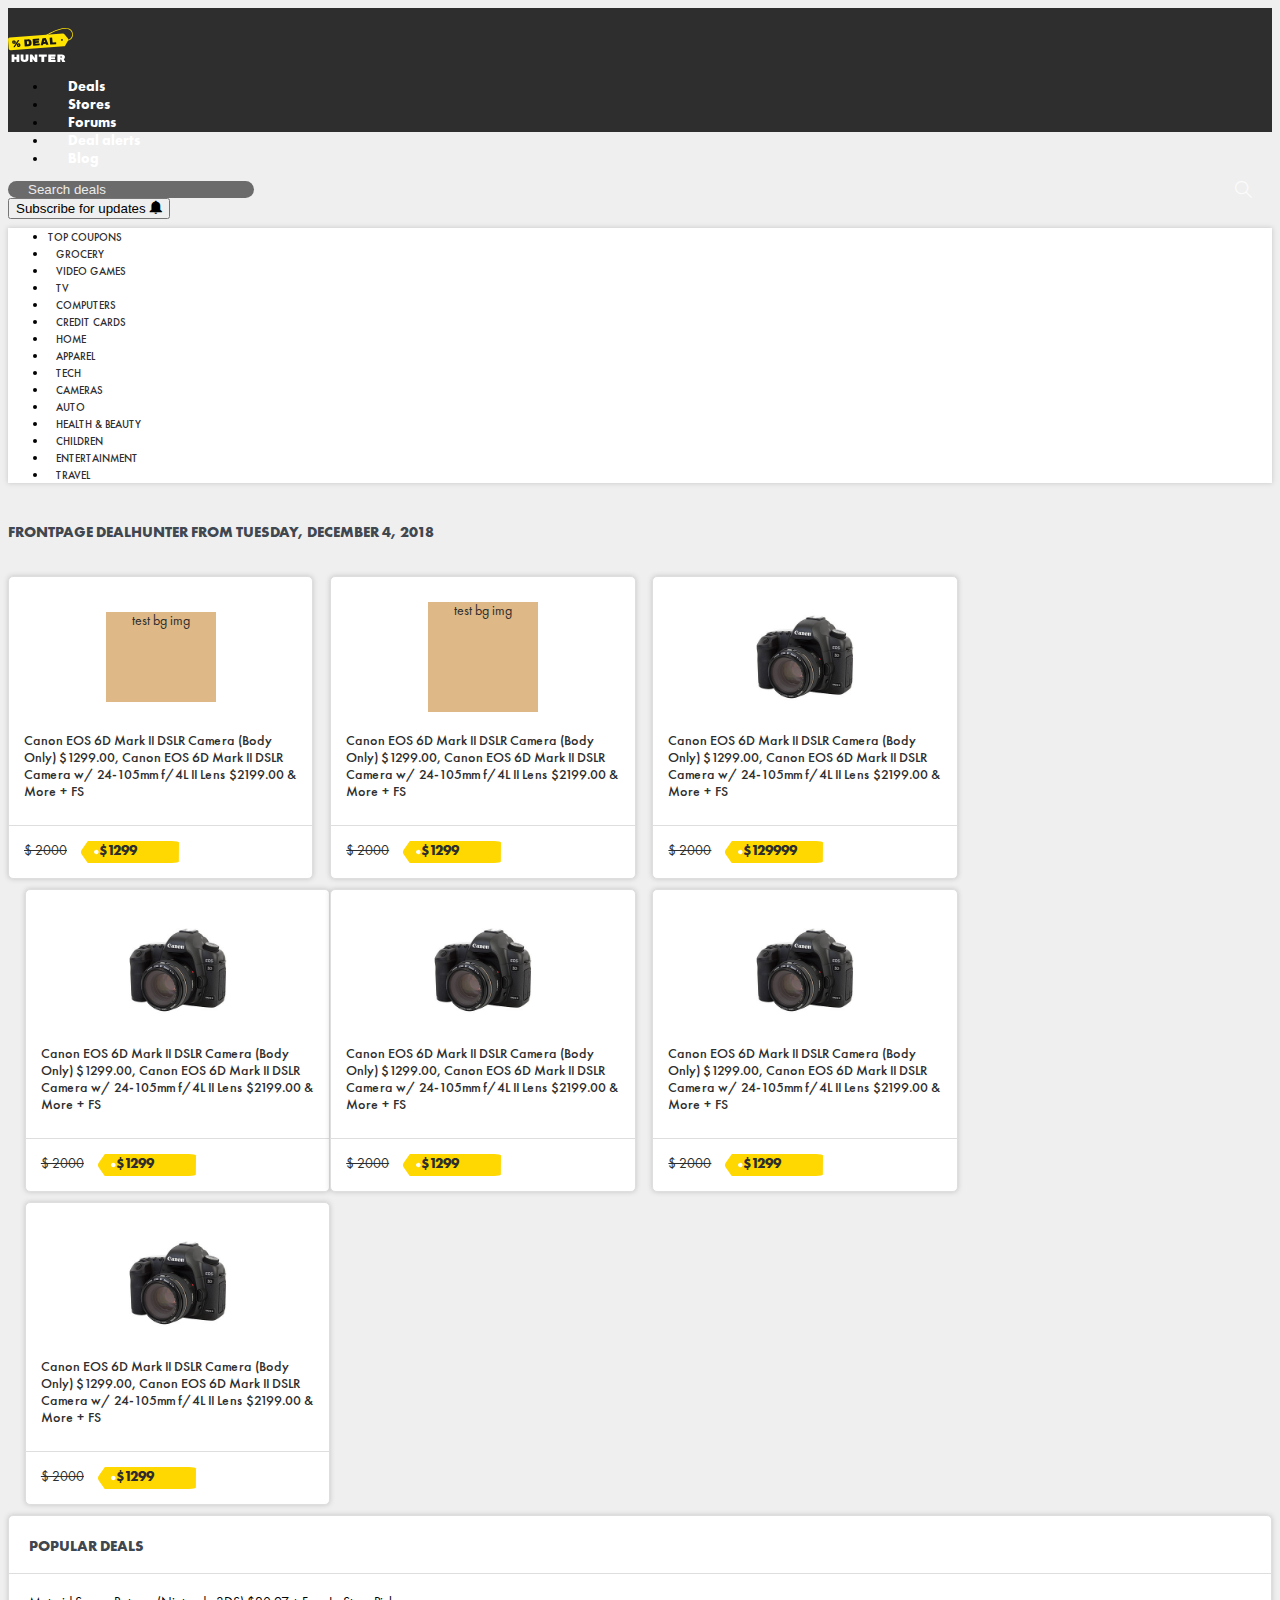
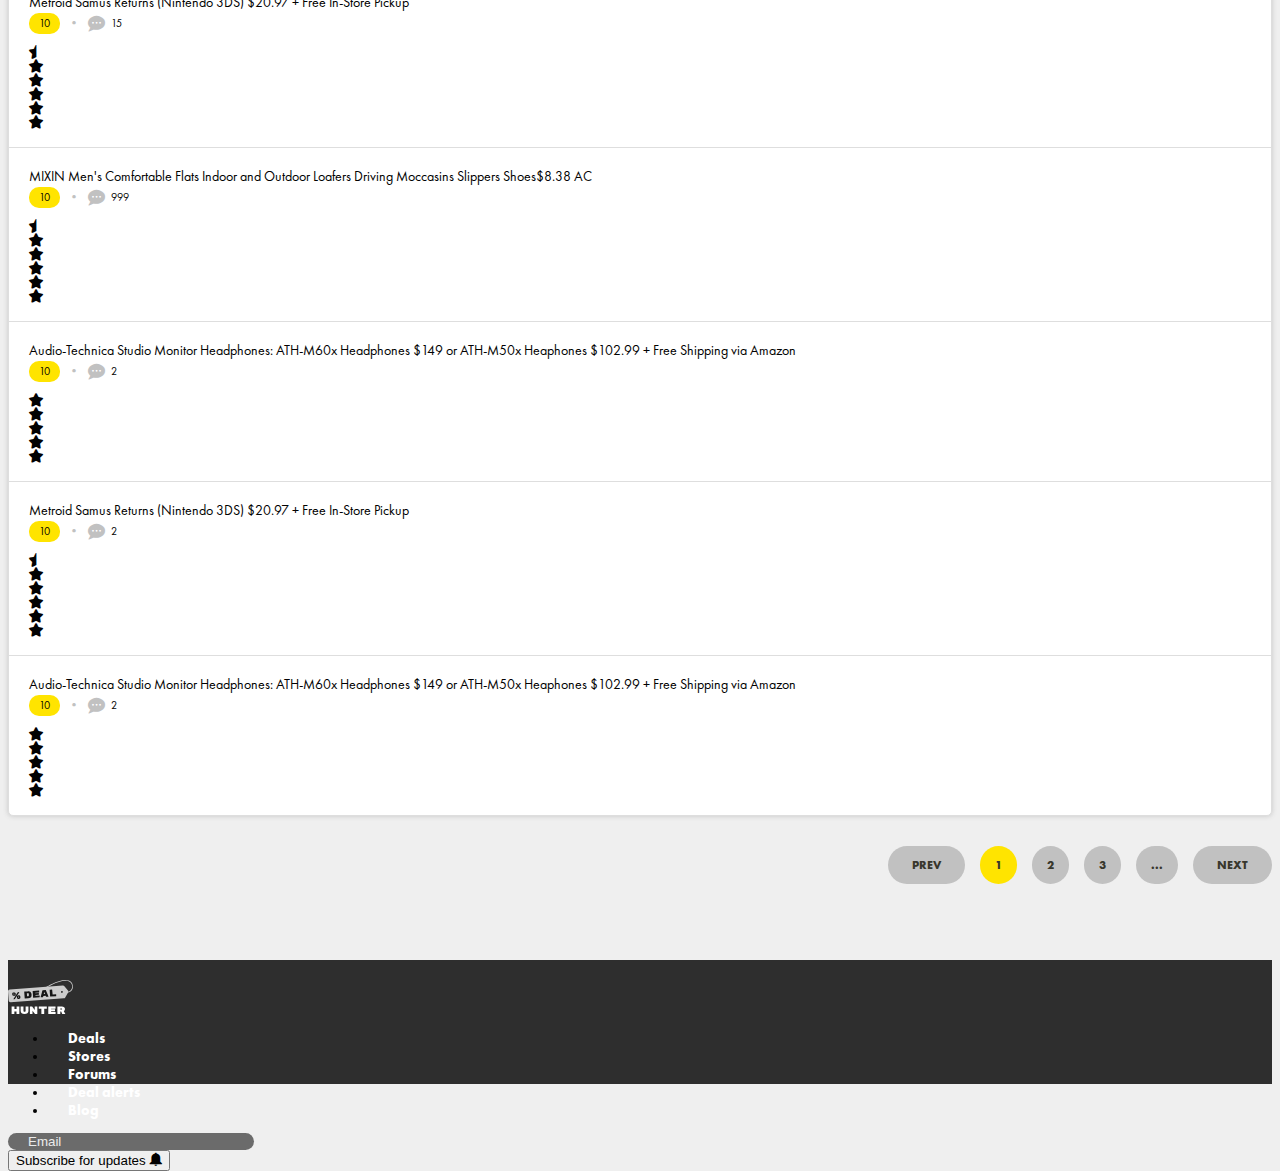
<file: index.html>
<!DOCTYPE html>
<html lang="en" class="h-100">
<head>
    <meta charset="utf-8">
    <meta name="viewport" content="width=device-width, initial-scale=1, shrink-to-fit=no">

    <link rel="apple-touch-icon" sizes="180x180" href="/apple-touch-icon.png">
    <link rel="icon" type="image/png" sizes="32x32" href="/favicon-32x32.png">
    <link rel="icon" type="image/png" sizes="16x16" href="/favicon-16x16.png">
    <link rel="manifest" href="/site.webmanifest">
    <link rel="mask-icon" href="/safari-pinned-tab.svg" color="#5bbad5">
    <meta name="msapplication-TileColor" content="#2d89ef">
    <meta name="theme-color" content="#ffffff">

    <link rel="stylesheet" href="https://stackpath.bootstrapcdn.com/bootstrap/4.1.3/css/bootstrap.min.css" integrity="sha384-MCw98/SFnGE8fJT3GXwEOngsV7Zt27NXFoaoApmYm81iuXoPkFOJwJ8ERdknLPMO" crossorigin="anonymous">
    <link rel="stylesheet" href="css/fonts.css">
    <link rel="stylesheet" href="css/icomoon.css">
    <link rel="stylesheet" href="css/style.css">
    <link rel="stylesheet" href="css/media.css">

    <title>Deal Hunter</title>
</head>
<body class="d-flex flex-column h-100">
    <div class="header fixed-top">
        <div class="container">
            <div class="row">
                <div class="col-1 col-xl-1">
                    <a class="logo" href="/">
                        <img src="img/logo.svg" alt="Deal Hunter">
                    </a>
                </div>
                <div class="col-5 col-xl-5">
                    <ul class="nav">
                        <li class="nav-item">
                            <a href="#" class="nav-link">Deals</a>
                        </li>
                        <li class="nav-item">
                            <a href="#" class="nav-link">Stores</a>
                        </li>
                        <li class="nav-item">
                            <a href="#" class="nav-link">Forums</a>
                        </li>
                        <li class="nav-item">
                            <a href="#" class="nav-link">Deal alerts</a>
                        </li>
                        <li class="nav-item">
                            <a href="#" class="nav-link">Blog</a>
                        </li>
                    </ul>
                </div>
                <div class="col-3 col-xl-3">
                    <form method="get" action="">
                        <div class="inputbox">
                            <input type="text" name="search" class="inputbox__input form-control" placeholder="Search deals">
                            <button class="btn btn-clear inputbox__btn" type="submit"><span class="icon icon-search"></span></button>
                        </div>
                    </form>
                </div>
                <div class="col-3 col-xl-3 text-right">
                    <button class="btn btn-subscribe" type="button">Subscribe for updates <span class="icon icon-ring"></span></button>
                </div>
            </div>
        </div>
    </div> <!-- .header -->
    <main role="main" class="main flex-shrink-0">
        <div class="main-wrapper">
            <div class="nav-catalog">
                <div class="container">
                    <ul class="nav">
                        <li class="nav-item">
                            <a href="#" class="nav-link">TOP COUPONS</a>
                        </li>
                        <li class="nav-item">
                            <a href="#" class="nav-link">GROCERY</a>
                        </li>
                        <li class="nav-item">
                            <a href="#" class="nav-link">VIDEO GAMES</a>
                        </li>
                        <li class="nav-item">
                            <a href="#" class="nav-link">TV</a>
                        </li>
                        <li class="nav-item">
                            <a href="#" class="nav-link">СOMPUTERS</a>
                        </li>
                        <li class="nav-item">
                            <a href="#" class="nav-link">CREDIT CARDS</a>
                        </li>
                        <li class="nav-item">
                            <a href="#" class="nav-link">HOME</a>
                        </li>
                        <li class="nav-item">
                            <a href="#" class="nav-link">APPAREL</a>
                        </li>
                        <li class="nav-item">
                            <a href="#" class="nav-link">TECH</a>
                        </li>
                        <li class="nav-item">
                            <a href="#" class="nav-link">CAMERAS</a>
                        </li>
                        <li class="nav-item">
                            <a href="#" class="nav-link">Auto</a>
                        </li>
                        <li class="nav-item">
                            <a href="#" class="nav-link">HEALTH & BEAUTY</a>
                        </li>
                        <li class="nav-item">
                            <a href="#" class="nav-link">CHILDREN</a>
                        </li>
                        <li class="nav-item">
                            <a href="#" class="nav-link">ENTERTAINMENT</a>
                        </li>
                        <li class="nav-item">
                            <a href="#" class="nav-link">Travel</a>
                        </li>
                    </ul>
                </div>
            </div> <!-- .nav-catalog -->
            <div class="container">
                <div class="row">
                    <div class="col-8">
                        <div class="page-title">Frontpage dealhunter from Tuesday, December 4, 2018</div>
                    </div>
                </div>
                <div class="row">
                    <div class="col-8 pr-0">
                        <div class="deallist">
                            <a class="dealitem" href="#">
                                <div class="dealitem__info">
                                    <div class="dealitem__img">
                                        <div style="width: 110px; height: 90px; background: burlywood;text-align: center;">test bg img</div>
                                    </div>
                                    <div class="dealitem__text">Canon EOS 6D Mark II DSLR Camera (Body Only) $1299.00, Canon EOS 6D Mark II DSLR Camera w/ 24-105mm f/4L II Lens $2199.00 & More + FS</div>
                                </div>
                                <div class="dealitem__price">
                                    <div class="price-old">$ 2000</div>
                                    <div class="price">$1299</div>
                                </div>
                            </a>
                            <a class="dealitem" href="#">
                                <div class="dealitem__info">
                                    <div class="dealitem__img">
                                        <div style="width: 100%; height: 110px; background: burlywood;text-align: center;">test bg img</div>
                                    </div>
                                    <div class="dealitem__text">Canon EOS 6D Mark II DSLR Camera (Body Only) $1299.00, Canon EOS 6D Mark II DSLR Camera w/ 24-105mm f/4L II Lens $2199.00 & More + FS</div>
                                </div>
                                <div class="dealitem__price">
                                    <div class="price-old">$ 2000</div>
                                    <div class="price">$1299</div>
                                </div>
                            </a>
                            <a class="dealitem" href="#">
                                <div class="dealitem__info">
                                    <div class="dealitem__img">
                                        <img src="img/product.jpg" alt="alt">
                                    </div>
                                    <div class="dealitem__text">Canon EOS 6D Mark II DSLR Camera (Body Only) $1299.00, Canon EOS 6D Mark II DSLR Camera w/ 24-105mm f/4L II Lens $2199.00 & More + FS</div>
                                </div>
                                <div class="dealitem__price">
                                    <div class="price-old">$ 2000</div>
                                    <div class="price">$129999</div>
                                </div>
                            </a>
                            <a class="dealitem" href="#">
                                <div class="dealitem__info">
                                    <div class="dealitem__img">
                                        <img src="img/product.jpg" alt="alt">
                                    </div>
                                    <div class="dealitem__text">Canon EOS 6D Mark II DSLR Camera (Body Only) $1299.00, Canon EOS 6D Mark II DSLR Camera w/ 24-105mm f/4L II Lens $2199.00 & More + FS</div>
                                </div>
                                <div class="dealitem__price">
                                    <div class="price-old">$ 2000</div>
                                    <div class="price">$1299</div>
                                </div>
                            </a>
                            <a class="dealitem" href="#">
                                <div class="dealitem__info">
                                    <div class="dealitem__img">
                                        <img src="img/product.jpg" alt="alt">
                                    </div>
                                    <div class="dealitem__text">Canon EOS 6D Mark II DSLR Camera (Body Only) $1299.00, Canon EOS 6D Mark II DSLR Camera w/ 24-105mm f/4L II Lens $2199.00 & More + FS</div>
                                </div>
                                <div class="dealitem__price">
                                    <div class="price-old">$ 2000</div>
                                    <div class="price">$1299</div>
                                </div>
                            </a>
                            <a class="dealitem" href="#">
                                <div class="dealitem__info">
                                    <div class="dealitem__img">
                                        <img src="img/product.jpg" alt="alt">
                                    </div>
                                    <div class="dealitem__text">Canon EOS 6D Mark II DSLR Camera (Body Only) $1299.00, Canon EOS 6D Mark II DSLR Camera w/ 24-105mm f/4L II Lens $2199.00 & More + FS</div>
                                </div>
                                <div class="dealitem__price">
                                    <div class="price-old">$ 2000</div>
                                    <div class="price">$1299</div>
                                </div>
                            </a>
                            <a class="dealitem" href="#">
                                <div class="dealitem__info">
                                    <div class="dealitem__img">
                                        <img src="img/product.jpg" alt="alt">
                                    </div>
                                    <div class="dealitem__text">Canon EOS 6D Mark II DSLR Camera (Body Only) $1299.00, Canon EOS 6D Mark II DSLR Camera w/ 24-105mm f/4L II Lens $2199.00 & More + FS</div>
                                </div>
                                <div class="dealitem__price">
                                    <div class="price-old">$ 2000</div>
                                    <div class="price">$1299</div>
                                </div>
                            </a>
                        </div>
                    </div>
                    <div class="col-4">
                        <div class="sidebar">
                            <div class="sidebar__row">
                                <div class="sidebar__title">Popular deals</div>
                            </div>
                            <div class="sidebar__row">
                                <div class="row">
                                    <div class="col-7 pr-0">
                                        <a class="sidebar__link" href="#">Metroid Samus Returns (Nintendo 3DS) $20.97 + Free In-Store Pickup</a>
                                    </div>
                                    <div class="col-5">
                                        <div class="votes">10</div>
                                        <div class="sidebar__bull">&bull;</div>
                                        <div class="comments-wrap">
                                            <div class="comments icon-comments"></div>
                                            <div class="comments-num">15</div>
                                        </div>
                                        <div class="sidebar__rating">
                                            <div class="raiting-info rate0 icon-star-half">
                                                <div class="icon icon-star"></div>
                                                <div class="icon icon-star"></div>
                                                <div class="icon icon-star"></div>
                                                <div class="icon icon-star"></div>
                                                <div class="icon icon-star"></div>
                                            </div>
                                        </div>
                                    </div>
                                </div>
                            </div>
                            <div class="sidebar__row">
                                <div class="row">
                                    <div class="col-7 pr-0">
                                        <a class="sidebar__link" href="#">MIXIN Men's Comfortable Flats Indoor and Outdoor Loafers Driving Moccasins Slippers Shoes$8.38 AC</a>
                                    </div>
                                    <div class="col-5">
                                        <div class="votes">10</div>
                                        <div class="sidebar__bull">&bull;</div>
                                        <div class="comments-wrap">
                                            <div class="comments icon-comments"></div>
                                            <div class="comments-num">999</div>
                                        </div>
                                        <div class="sidebar__rating">
                                            <div class="raiting-info rate3 icon-star-half">
                                                <div class="icon icon-star"></div>
                                                <div class="icon icon-star"></div>
                                                <div class="icon icon-star"></div>
                                                <div class="icon icon-star"></div>
                                                <div class="icon icon-star"></div>
                                            </div>
                                        </div>
                                    </div>
                                </div>
                            </div>
                            <div class="sidebar__row">
                                <div class="row">
                                    <div class="col-7 pr-0">
                                        <a class="sidebar__link" href="#">Audio-Technica Studio Monitor Headphones: ATH-M60x Headphones $149 or ATH-M50x Heaphones $102.99 + Free Shipping via Amazon</a>
                                    </div>
                                    <div class="col-5">
                                        <div class="votes">10</div>
                                        <div class="sidebar__bull">&bull;</div>
                                        <div class="comments-wrap">
                                            <div class="comments icon-comments"></div>
                                            <div class="comments-num">2</div>
                                        </div>
                                        <div class="sidebar__rating">
                                            <div class="raiting-info rate4">
                                                <div class="icon icon-star"></div>
                                                <div class="icon icon-star"></div>
                                                <div class="icon icon-star"></div>
                                                <div class="icon icon-star"></div>
                                                <div class="icon icon-star"></div>
                                            </div>
                                        </div>
                                    </div>
                                </div>
                            </div>
                            <div class="sidebar__row">
                                <div class="row">
                                    <div class="col-7 pr-0">
                                        <a class="sidebar__link" href="#">Metroid Samus Returns (Nintendo 3DS) $20.97 + Free In-Store Pickup</a>
                                    </div>
                                    <div class="col-5">
                                        <div class="votes">10</div>
                                        <div class="sidebar__bull">&bull;</div>
                                        <div class="comments-wrap">
                                            <div class="comments icon-comments"></div>
                                            <div class="comments-num">2</div>
                                        </div>
                                        <div class="sidebar__rating">
                                            <div class="raiting-info rate2 icon-star-half">
                                                <div class="icon icon-star"></div>
                                                <div class="icon icon-star"></div>
                                                <div class="icon icon-star"></div>
                                                <div class="icon icon-star"></div>
                                                <div class="icon icon-star"></div>
                                            </div>
                                        </div>
                                    </div>
                                </div>
                            </div>
                            <div class="sidebar__row">
                                <div class="row">
                                    <div class="col-7 pr-0">
                                        <a class="sidebar__link" href="#">Audio-Technica Studio Monitor Headphones: ATH-M60x Headphones $149 or ATH-M50x Heaphones $102.99 + Free Shipping via Amazon</a>
                                    </div>
                                    <div class="col-5">
                                        <div class="votes">10</div>
                                        <div class="sidebar__bull">&bull;</div>
                                        <div class="comments-wrap">
                                            <div class="comments icon-comments"></div>
                                            <div class="comments-num">2</div>
                                        </div>
                                        <div class="sidebar__rating">
                                            <div class="raiting-info rate5">
                                                <div class="icon icon-star"></div>
                                                <div class="icon icon-star"></div>
                                                <div class="icon icon-star"></div>
                                                <div class="icon icon-star"></div>
                                                <div class="icon icon-star"></div>
                                            </div>
                                        </div>
                                    </div>
                                </div>
                            </div>
                        </div>
                    </div>
                </div> <!-- .row -->
                <div class="row">
                    <div class="col-8">
                        <div class="pagination">
                            <a href="#" class="pagination__btn pagination__btn_prev">Prev</a>
                            <a href="#" class="pagination__btn active">1</a>
                            <a href="#" class="pagination__btn">2</a>
                            <a href="#" class="pagination__btn">3</a>
                            <a href="#" class="pagination__btn">...</a>
                            <a href="#" class="pagination__btn pagination__btn_next">Next</a>
                        </div>
                    </div>
                </div> <!-- .row -->
            </div>
        </div> <!-- .main-wrapper -->
    </main>
    <div class="footer mt-auto">
        <div class="container">
            <div class="row">
                <div class="col-1 col-xl-1">
                    <a class="logo" href="/">
                        <img src="img/logo_grey.svg" alt="Deal Hunter">
                    </a>
                </div>
                <div class="col-5 col-xl-5">
                    <ul class="nav">
                        <li class="nav-item">
                            <a href="#" class="nav-link">Deals</a>
                        </li>
                        <li class="nav-item">
                            <a href="#" class="nav-link">Stores</a>
                        </li>
                        <li class="nav-item">
                            <a href="#" class="nav-link">Forums</a>
                        </li>
                        <li class="nav-item">
                            <a href="#" class="nav-link">Deal alerts</a>
                        </li>
                        <li class="nav-item">
                            <a href="#" class="nav-link">Blog</a>
                        </li>
                    </ul>
                </div>
                <div class="col-3 col-xl-3">
                    <div class="inputbox">
                        <input type="text" name="email" class="inputbox__input form-control" placeholder="Email">
                    </div>
                </div>
                <div class="col-3 col-xl-3 text-right">
                    <button class="btn btn-subscribe" type="button">Subscribe for updates <span class="icon icon-ring"></span></button>
                </div>
            </div>
        </div>
    </div> <!-- .footer -->

    <!-- Optional JavaScript -->
    <!-- jQuery first, then Popper.js, then Bootstrap JS -->
    <script src="https://code.jquery.com/jquery-3.3.1.slim.min.js" integrity="sha384-q8i/X+965DzO0rT7abK41JStQIAqVgRVzpbzo5smXKp4YfRvH+8abtTE1Pi6jizo" crossorigin="anonymous"></script>
    <script src="https://cdnjs.cloudflare.com/ajax/libs/popper.js/1.14.3/umd/popper.min.js" integrity="sha384-ZMP7rVo3mIykV+2+9J3UJ46jBk0WLaUAdn689aCwoqbBJiSnjAK/l8WvCWPIPm49" crossorigin="anonymous"></script>
    <script src="https://stackpath.bootstrapcdn.com/bootstrap/4.1.3/js/bootstrap.min.js" integrity="sha384-ChfqqxuZUCnJSK3+MXmPNIyE6ZbWh2IMqE241rYiqJxyMiZ6OW/JmZQ5stwEULTy" crossorigin="anonymous"></script>
    <script>
        $(document).ready(function() {
            //code...
        });
    </script>
</body>
</html>
</file>
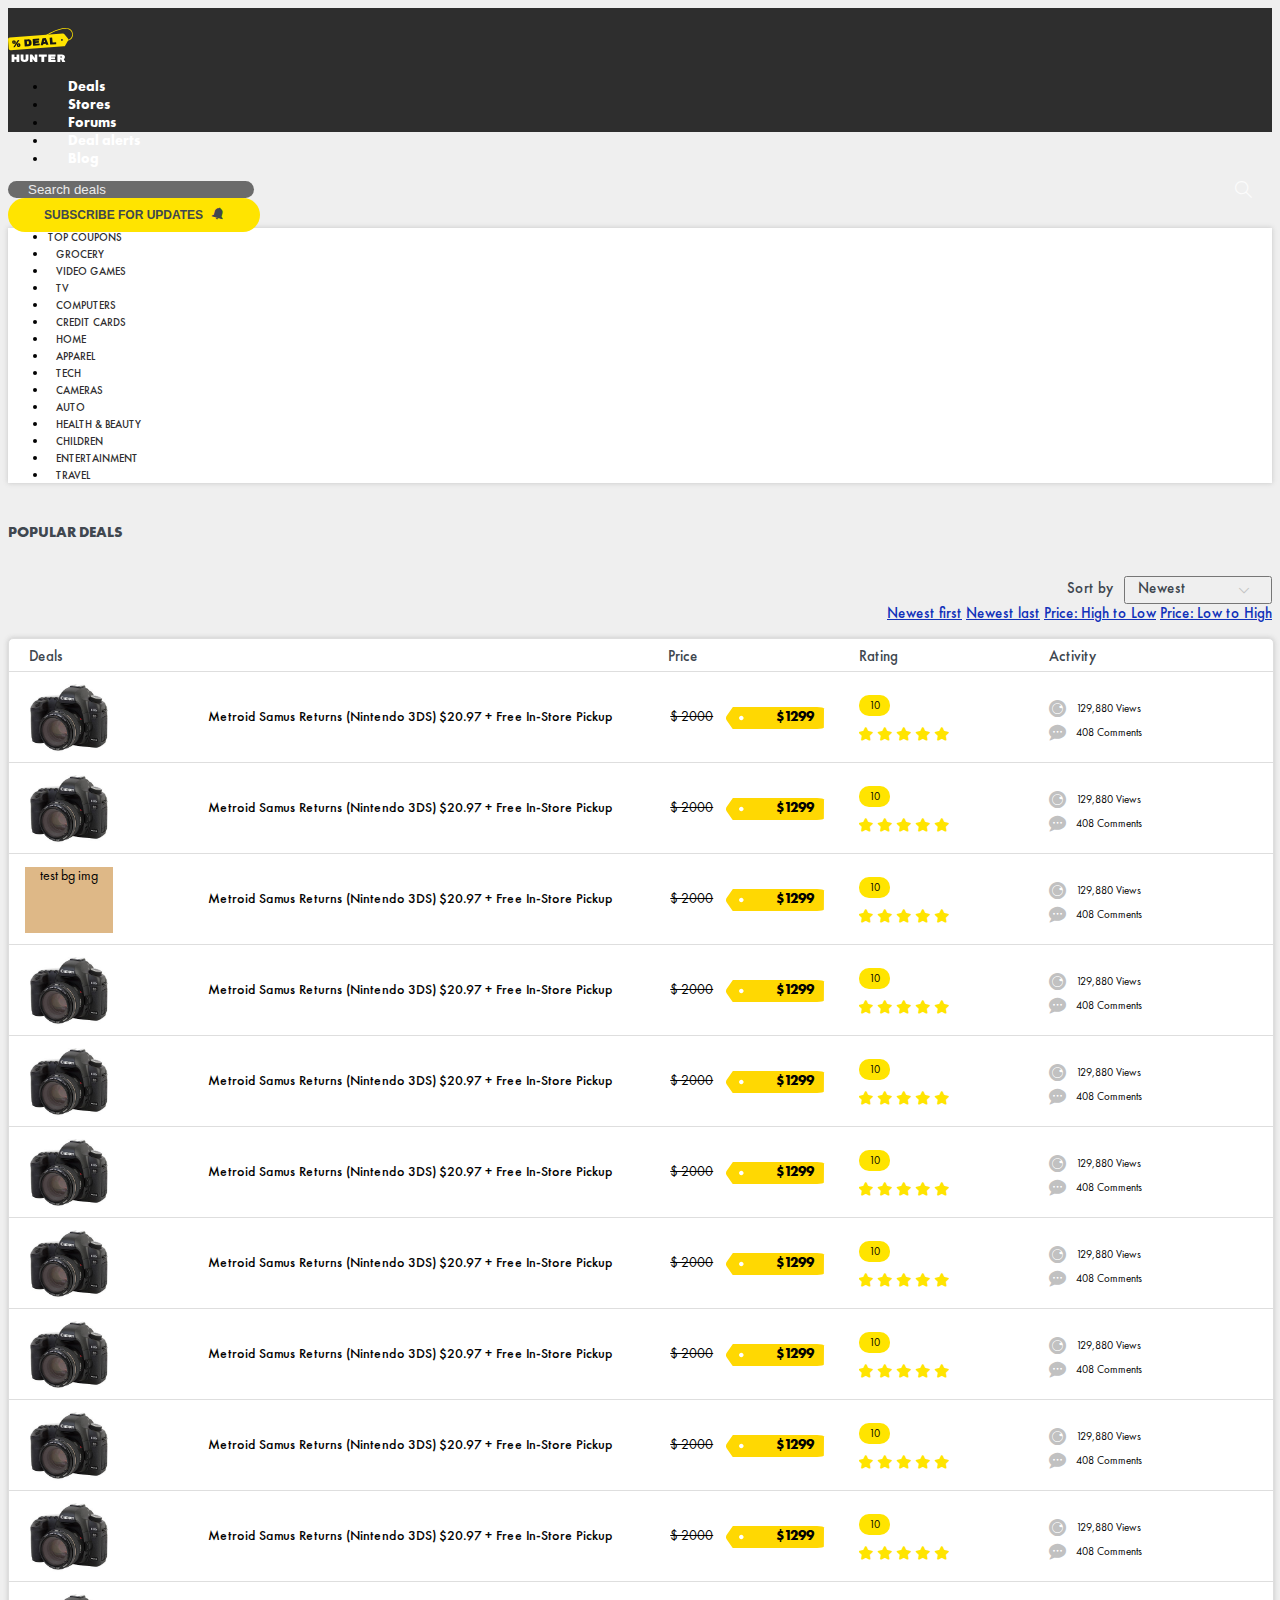
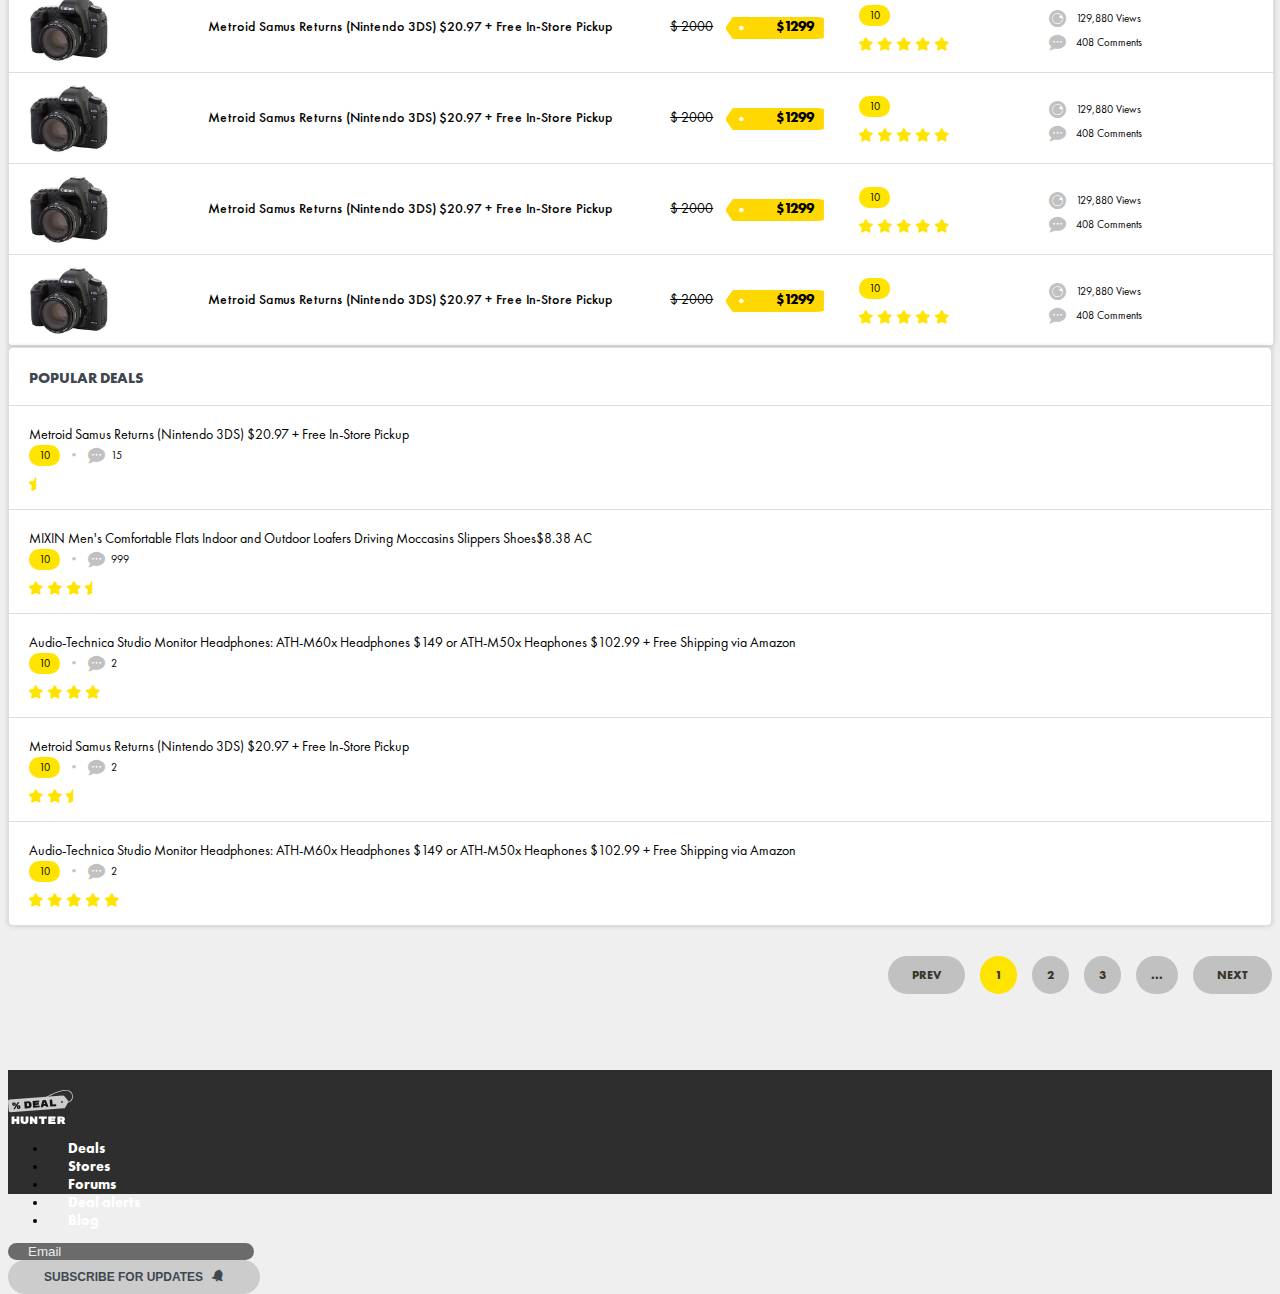
<file: popular.html>
<!DOCTYPE html>
<html lang="en" class="h-100">
<head>
    <meta charset="utf-8">
    <meta name="viewport" content="width=device-width, initial-scale=1, shrink-to-fit=no">

    <link rel="apple-touch-icon" sizes="180x180" href="/apple-touch-icon.png">
    <link rel="icon" type="image/png" sizes="32x32" href="/favicon-32x32.png">
    <link rel="icon" type="image/png" sizes="16x16" href="/favicon-16x16.png">
    <link rel="manifest" href="/site.webmanifest">
    <link rel="mask-icon" href="/safari-pinned-tab.svg" color="#5bbad5">
    <meta name="msapplication-TileColor" content="#2d89ef">
    <meta name="theme-color" content="#ffffff">

    <link rel="stylesheet" href="https://stackpath.bootstrapcdn.com/bootstrap/4.1.3/css/bootstrap.min.css" integrity="sha384-MCw98/SFnGE8fJT3GXwEOngsV7Zt27NXFoaoApmYm81iuXoPkFOJwJ8ERdknLPMO" crossorigin="anonymous">
    <link rel="stylesheet" href="css/fonts.css">
    <link rel="stylesheet" href="css/icomoon.css">
    <link rel="stylesheet" href="css/style.css">
    <link rel="stylesheet" href="css/media.css">

    <title>Deal Hunter</title>
</head>
<body class="d-flex flex-column h-100">
    <div class="header fixed-top">
        <div class="container">
            <div class="row">
                <div class="col-1 col-xl-1">
                    <a class="logo" href="/">
                        <img src="img/logo.svg" alt="Deal Hunter">
                    </a>
                </div>
                <div class="col-5 col-xl-5">
                    <ul class="nav">
                        <li class="nav-item">
                            <a href="#" class="nav-link">Deals</a>
                        </li>
                        <li class="nav-item">
                            <a href="#" class="nav-link">Stores</a>
                        </li>
                        <li class="nav-item">
                            <a href="#" class="nav-link">Forums</a>
                        </li>
                        <li class="nav-item">
                            <a href="#" class="nav-link">Deal alerts</a>
                        </li>
                        <li class="nav-item">
                            <a href="#" class="nav-link">Blog</a>
                        </li>
                    </ul>
                </div>
                <div class="col-3 col-xl-3">
                    <form method="get" action="">
                        <div class="inputbox">
                            <input type="text" name="search" class="inputbox__input form-control" placeholder="Search deals">
                            <button class="btn btn-clear inputbox__btn" type="submit"><span class="icon icon-search"></span></button>
                        </div>
                    </form>
                </div>
                <div class="col-3 col-xl-3 text-right">
                    <button class="btn btn-custom1" type="button">Subscribe for updates <span class="icon icon-ring"></span></button>
                </div>
            </div>
        </div>
    </div> <!-- .header -->
    <main role="main" class="main flex-shrink-0">
        <div class="main-wrapper">
            <div class="nav-catalog">
                <div class="container">
                    <ul class="nav">
                        <li class="nav-item">
                            <a href="#" class="nav-link">TOP COUPONS</a>
                        </li>
                        <li class="nav-item">
                            <a href="#" class="nav-link">GROCERY</a>
                        </li>
                        <li class="nav-item">
                            <a href="#" class="nav-link">VIDEO GAMES</a>
                        </li>
                        <li class="nav-item">
                            <a href="#" class="nav-link">TV</a>
                        </li>
                        <li class="nav-item">
                            <a href="#" class="nav-link">СOMPUTERS</a>
                        </li>
                        <li class="nav-item">
                            <a href="#" class="nav-link">CREDIT CARDS</a>
                        </li>
                        <li class="nav-item">
                            <a href="#" class="nav-link">HOME</a>
                        </li>
                        <li class="nav-item">
                            <a href="#" class="nav-link">APPAREL</a>
                        </li>
                        <li class="nav-item">
                            <a href="#" class="nav-link">TECH</a>
                        </li>
                        <li class="nav-item">
                            <a href="#" class="nav-link">CAMERAS</a>
                        </li>
                        <li class="nav-item">
                            <a href="#" class="nav-link">Auto</a>
                        </li>
                        <li class="nav-item">
                            <a href="#" class="nav-link">HEALTH & BEAUTY</a>
                        </li>
                        <li class="nav-item">
                            <a href="#" class="nav-link">CHILDREN</a>
                        </li>
                        <li class="nav-item">
                            <a href="#" class="nav-link">ENTERTAINMENT</a>
                        </li>
                        <li class="nav-item">
                            <a href="#" class="nav-link">Travel</a>
                        </li>
                    </ul>
                </div>
            </div> <!-- .nav-catalog -->
            <div class="container">
                <div class="row">
                    <div class="col-8 pr-0">
                        <div class="row">
                            <div class="col-8">
                                <div class="page-title">Popular Deals</div>
                            </div>
                            <div class="col-4">
                                <div class="page-sort">
                                    <div class="dropdown dropdown-sort">Sort by
                                        <button class="btn btn-light dropdown-toggle dropdown-sort__btn rounded-0" type="button" id="page-sort" data-toggle="dropdown" aria-haspopup="true" aria-expanded="false">
                                            <span class="dropdown-sort__title">Newest</span>
                                        </button>
                                        <div class="dropdown-menu" aria-labelledby="page-sort">
                                            <a class="dropdown-item" href="/">Newest first</a>
                                            <a class="dropdown-item" href="/?sort=dt_le">Newest last</a>
                                            <a class="dropdown-item" href="/?sort=p_hl">Price: High to Low</a>
                                            <a class="dropdown-item" href="/?sort=p_lh">Price: Low to High</a>
                                        </div>
                                    </div>
                                </div>
                            </div>
                        </div>
                    </div>
                </div>
                <div class="row">
                    <div class="col-8 pr-0">
                        <div class="popular-list">
                            <div class="popular-list__row popular-list__row_th">
                                <div class="popular-list__td">Deals</div>
                                <div class="popular-list__td">&nbsp;</div>
                                <div class="popular-list__td">Price</div>
                                <div class="popular-list__td">Rating</div>
                                <div class="popular-list__td">Activity</div>
                            </div>
                            <a class="popular-list__row" href="#">
                                <div class="popular-list__td">
                                    <div class="popular-list__img">
                                        <img src="img/product.jpg" alt="img">
                                    </div>
                                </div>
                                <div class="popular-list__td">
                                    <div class="popular-list__info">
                                        Metroid Samus Returns (Nintendo 3DS) $20.97 + Free In-Store Pickup
                                    </div>
                                </div>
                                <div class="popular-list__td">
                                    <div class="popular-list__price">
                                        <div class="price-old">$ 2000</div>
                                        <div class="price">$1299</div>
                                    </div>
                                </div>
                                <div class="popular-list__td">
                                    <div class="votes">10</div>
                                    <div class="popular-list__rating">
                                        <div class="rating-info rate5">
                                            <div class="icon icon-star"></div>
                                            <div class="icon icon-star"></div>
                                            <div class="icon icon-star"></div>
                                            <div class="icon icon-star"></div>
                                            <div class="icon icon-star"></div>
                                        </div>
                                    </div>
                                </div>
                                <div class="popular-list__td">
                                    <div class="popular-list__activity">
                                        <div class="views-wrap">
                                            <div class="views icon-eye"></div>
                                            <div class="views-num">129,880 Views</div>
                                        </div>
                                        <div class="comments-wrap">
                                            <div class="comments icon-comments"></div>
                                            <div class="comments-num">408 Comments</div>
                                        </div>
                                    </div>
                                </div>
                            </a>
                            <a class="popular-list__row" href="#">
                                <div class="popular-list__td">
                                    <div class="popular-list__img">
                                        <img src="img/product.jpg" alt="img">
                                    </div>
                                </div>
                                <div class="popular-list__td">
                                    <div class="popular-list__info">
                                        Metroid Samus Returns (Nintendo 3DS) $20.97 + Free In-Store Pickup
                                    </div>
                                </div>
                                <div class="popular-list__td">
                                    <div class="popular-list__price">
                                        <div class="price-old">$ 2000</div>
                                        <div class="price">$1299</div>
                                    </div>
                                </div>
                                <div class="popular-list__td">
                                    <div class="votes">10</div>
                                    <div class="popular-list__rating">
                                        <div class="rating-info rate5">
                                            <div class="icon icon-star"></div>
                                            <div class="icon icon-star"></div>
                                            <div class="icon icon-star"></div>
                                            <div class="icon icon-star"></div>
                                            <div class="icon icon-star"></div>
                                        </div>
                                    </div>
                                </div>
                                <div class="popular-list__td">
                                    <div class="popular-list__activity">
                                        <div class="views-wrap">
                                            <div class="views icon-eye"></div>
                                            <div class="views-num">129,880 Views</div>
                                        </div>
                                        <div class="comments-wrap">
                                            <div class="comments icon-comments"></div>
                                            <div class="comments-num">408 Comments</div>
                                        </div>
                                    </div>
                                </div>
                            </a>
                            <a class="popular-list__row" href="#">
                                <div class="popular-list__td">
                                    <div class="popular-list__img">
                                        <div style="width: 88px;height: 66px;background: burlywood; text-align: center;">test bg img</div>
                                    </div>
                                </div>
                                <div class="popular-list__td">
                                    <div class="popular-list__info">
                                        Metroid Samus Returns (Nintendo 3DS) $20.97 + Free In-Store Pickup
                                    </div>
                                </div>
                                <div class="popular-list__td">
                                    <div class="popular-list__price">
                                        <div class="price-old">$ 2000</div>
                                        <div class="price">$1299</div>
                                    </div>
                                </div>
                                <div class="popular-list__td">
                                    <div class="votes">10</div>
                                    <div class="popular-list__rating">
                                        <div class="rating-info rate5">
                                            <div class="icon icon-star"></div>
                                            <div class="icon icon-star"></div>
                                            <div class="icon icon-star"></div>
                                            <div class="icon icon-star"></div>
                                            <div class="icon icon-star"></div>
                                        </div>
                                    </div>
                                </div>
                                <div class="popular-list__td">
                                    <div class="popular-list__activity">
                                        <div class="views-wrap">
                                            <div class="views icon-eye"></div>
                                            <div class="views-num">129,880 Views</div>
                                        </div>
                                        <div class="comments-wrap">
                                            <div class="comments icon-comments"></div>
                                            <div class="comments-num">408 Comments</div>
                                        </div>
                                    </div>
                                </div>
                            </a>
                            <a class="popular-list__row" href="#">
                                <div class="popular-list__td">
                                    <div class="popular-list__img">
                                        <img src="img/product.jpg" alt="img">
                                    </div>
                                </div>
                                <div class="popular-list__td">
                                    <div class="popular-list__info">
                                        Metroid Samus Returns (Nintendo 3DS) $20.97 + Free In-Store Pickup
                                    </div>
                                </div>
                                <div class="popular-list__td">
                                    <div class="popular-list__price">
                                        <div class="price-old">$ 2000</div>
                                        <div class="price">$1299</div>
                                    </div>
                                </div>
                                <div class="popular-list__td">
                                    <div class="votes">10</div>
                                    <div class="popular-list__rating">
                                        <div class="rating-info rate5">
                                            <div class="icon icon-star"></div>
                                            <div class="icon icon-star"></div>
                                            <div class="icon icon-star"></div>
                                            <div class="icon icon-star"></div>
                                            <div class="icon icon-star"></div>
                                        </div>
                                    </div>
                                </div>
                                <div class="popular-list__td">
                                    <div class="popular-list__activity">
                                        <div class="views-wrap">
                                            <div class="views icon-eye"></div>
                                            <div class="views-num">129,880 Views</div>
                                        </div>
                                        <div class="comments-wrap">
                                            <div class="comments icon-comments"></div>
                                            <div class="comments-num">408 Comments</div>
                                        </div>
                                    </div>
                                </div>
                            </a>
                            <a class="popular-list__row" href="#">
                                <div class="popular-list__td">
                                    <div class="popular-list__img">
                                        <img src="img/product.jpg" alt="img">
                                    </div>
                                </div>
                                <div class="popular-list__td">
                                    <div class="popular-list__info">
                                        Metroid Samus Returns (Nintendo 3DS) $20.97 + Free In-Store Pickup
                                    </div>
                                </div>
                                <div class="popular-list__td">
                                    <div class="popular-list__price">
                                        <div class="price-old">$ 2000</div>
                                        <div class="price">$1299</div>
                                    </div>
                                </div>
                                <div class="popular-list__td">
                                    <div class="votes">10</div>
                                    <div class="popular-list__rating">
                                        <div class="rating-info rate5">
                                            <div class="icon icon-star"></div>
                                            <div class="icon icon-star"></div>
                                            <div class="icon icon-star"></div>
                                            <div class="icon icon-star"></div>
                                            <div class="icon icon-star"></div>
                                        </div>
                                    </div>
                                </div>
                                <div class="popular-list__td">
                                    <div class="popular-list__activity">
                                        <div class="views-wrap">
                                            <div class="views icon-eye"></div>
                                            <div class="views-num">129,880 Views</div>
                                        </div>
                                        <div class="comments-wrap">
                                            <div class="comments icon-comments"></div>
                                            <div class="comments-num">408 Comments</div>
                                        </div>
                                    </div>
                                </div>
                            </a>
                            <a class="popular-list__row" href="#">
                                <div class="popular-list__td">
                                    <div class="popular-list__img">
                                        <img src="img/product.jpg" alt="img">
                                    </div>
                                </div>
                                <div class="popular-list__td">
                                    <div class="popular-list__info">
                                        Metroid Samus Returns (Nintendo 3DS) $20.97 + Free In-Store Pickup
                                    </div>
                                </div>
                                <div class="popular-list__td">
                                    <div class="popular-list__price">
                                        <div class="price-old">$ 2000</div>
                                        <div class="price">$1299</div>
                                    </div>
                                </div>
                                <div class="popular-list__td">
                                    <div class="votes">10</div>
                                    <div class="popular-list__rating">
                                        <div class="rating-info rate5">
                                            <div class="icon icon-star"></div>
                                            <div class="icon icon-star"></div>
                                            <div class="icon icon-star"></div>
                                            <div class="icon icon-star"></div>
                                            <div class="icon icon-star"></div>
                                        </div>
                                    </div>
                                </div>
                                <div class="popular-list__td">
                                    <div class="popular-list__activity">
                                        <div class="views-wrap">
                                            <div class="views icon-eye"></div>
                                            <div class="views-num">129,880 Views</div>
                                        </div>
                                        <div class="comments-wrap">
                                            <div class="comments icon-comments"></div>
                                            <div class="comments-num">408 Comments</div>
                                        </div>
                                    </div>
                                </div>
                            </a>
                            <a class="popular-list__row" href="#">
                                <div class="popular-list__td">
                                    <div class="popular-list__img">
                                        <img src="img/product.jpg" alt="img">
                                    </div>
                                </div>
                                <div class="popular-list__td">
                                    <div class="popular-list__info">
                                        Metroid Samus Returns (Nintendo 3DS) $20.97 + Free In-Store Pickup
                                    </div>
                                </div>
                                <div class="popular-list__td">
                                    <div class="popular-list__price">
                                        <div class="price-old">$ 2000</div>
                                        <div class="price">$1299</div>
                                    </div>
                                </div>
                                <div class="popular-list__td">
                                    <div class="votes">10</div>
                                    <div class="popular-list__rating">
                                        <div class="rating-info rate5">
                                            <div class="icon icon-star"></div>
                                            <div class="icon icon-star"></div>
                                            <div class="icon icon-star"></div>
                                            <div class="icon icon-star"></div>
                                            <div class="icon icon-star"></div>
                                        </div>
                                    </div>
                                </div>
                                <div class="popular-list__td">
                                    <div class="popular-list__activity">
                                        <div class="views-wrap">
                                            <div class="views icon-eye"></div>
                                            <div class="views-num">129,880 Views</div>
                                        </div>
                                        <div class="comments-wrap">
                                            <div class="comments icon-comments"></div>
                                            <div class="comments-num">408 Comments</div>
                                        </div>
                                    </div>
                                </div>
                            </a>
                            <a class="popular-list__row" href="#">
                                <div class="popular-list__td">
                                    <div class="popular-list__img">
                                        <img src="img/product.jpg" alt="img">
                                    </div>
                                </div>
                                <div class="popular-list__td">
                                    <div class="popular-list__info">
                                        Metroid Samus Returns (Nintendo 3DS) $20.97 + Free In-Store Pickup
                                    </div>
                                </div>
                                <div class="popular-list__td">
                                    <div class="popular-list__price">
                                        <div class="price-old">$ 2000</div>
                                        <div class="price">$1299</div>
                                    </div>
                                </div>
                                <div class="popular-list__td">
                                    <div class="votes">10</div>
                                    <div class="popular-list__rating">
                                        <div class="rating-info rate5">
                                            <div class="icon icon-star"></div>
                                            <div class="icon icon-star"></div>
                                            <div class="icon icon-star"></div>
                                            <div class="icon icon-star"></div>
                                            <div class="icon icon-star"></div>
                                        </div>
                                    </div>
                                </div>
                                <div class="popular-list__td">
                                    <div class="popular-list__activity">
                                        <div class="views-wrap">
                                            <div class="views icon-eye"></div>
                                            <div class="views-num">129,880 Views</div>
                                        </div>
                                        <div class="comments-wrap">
                                            <div class="comments icon-comments"></div>
                                            <div class="comments-num">408 Comments</div>
                                        </div>
                                    </div>
                                </div>
                            </a>
                            <a class="popular-list__row" href="#">
                                <div class="popular-list__td">
                                    <div class="popular-list__img">
                                        <img src="img/product.jpg" alt="img">
                                    </div>
                                </div>
                                <div class="popular-list__td">
                                    <div class="popular-list__info">
                                        Metroid Samus Returns (Nintendo 3DS) $20.97 + Free In-Store Pickup
                                    </div>
                                </div>
                                <div class="popular-list__td">
                                    <div class="popular-list__price">
                                        <div class="price-old">$ 2000</div>
                                        <div class="price">$1299</div>
                                    </div>
                                </div>
                                <div class="popular-list__td">
                                    <div class="votes">10</div>
                                    <div class="popular-list__rating">
                                        <div class="rating-info rate5">
                                            <div class="icon icon-star"></div>
                                            <div class="icon icon-star"></div>
                                            <div class="icon icon-star"></div>
                                            <div class="icon icon-star"></div>
                                            <div class="icon icon-star"></div>
                                        </div>
                                    </div>
                                </div>
                                <div class="popular-list__td">
                                    <div class="popular-list__activity">
                                        <div class="views-wrap">
                                            <div class="views icon-eye"></div>
                                            <div class="views-num">129,880 Views</div>
                                        </div>
                                        <div class="comments-wrap">
                                            <div class="comments icon-comments"></div>
                                            <div class="comments-num">408 Comments</div>
                                        </div>
                                    </div>
                                </div>
                            </a>
                            <a class="popular-list__row" href="#">
                                <div class="popular-list__td">
                                    <div class="popular-list__img">
                                        <img src="img/product.jpg" alt="img">
                                    </div>
                                </div>
                                <div class="popular-list__td">
                                    <div class="popular-list__info">
                                        Metroid Samus Returns (Nintendo 3DS) $20.97 + Free In-Store Pickup
                                    </div>
                                </div>
                                <div class="popular-list__td">
                                    <div class="popular-list__price">
                                        <div class="price-old">$ 2000</div>
                                        <div class="price">$1299</div>
                                    </div>
                                </div>
                                <div class="popular-list__td">
                                    <div class="votes">10</div>
                                    <div class="popular-list__rating">
                                        <div class="rating-info rate5">
                                            <div class="icon icon-star"></div>
                                            <div class="icon icon-star"></div>
                                            <div class="icon icon-star"></div>
                                            <div class="icon icon-star"></div>
                                            <div class="icon icon-star"></div>
                                        </div>
                                    </div>
                                </div>
                                <div class="popular-list__td">
                                    <div class="popular-list__activity">
                                        <div class="views-wrap">
                                            <div class="views icon-eye"></div>
                                            <div class="views-num">129,880 Views</div>
                                        </div>
                                        <div class="comments-wrap">
                                            <div class="comments icon-comments"></div>
                                            <div class="comments-num">408 Comments</div>
                                        </div>
                                    </div>
                                </div>
                            </a>
                            <a class="popular-list__row" href="#">
                                <div class="popular-list__td">
                                    <div class="popular-list__img">
                                        <img src="img/product.jpg" alt="img">
                                    </div>
                                </div>
                                <div class="popular-list__td">
                                    <div class="popular-list__info">
                                        Metroid Samus Returns (Nintendo 3DS) $20.97 + Free In-Store Pickup
                                    </div>
                                </div>
                                <div class="popular-list__td">
                                    <div class="popular-list__price">
                                        <div class="price-old">$ 2000</div>
                                        <div class="price">$1299</div>
                                    </div>
                                </div>
                                <div class="popular-list__td">
                                    <div class="votes">10</div>
                                    <div class="popular-list__rating">
                                        <div class="rating-info rate5">
                                            <div class="icon icon-star"></div>
                                            <div class="icon icon-star"></div>
                                            <div class="icon icon-star"></div>
                                            <div class="icon icon-star"></div>
                                            <div class="icon icon-star"></div>
                                        </div>
                                    </div>
                                </div>
                                <div class="popular-list__td">
                                    <div class="popular-list__activity">
                                        <div class="views-wrap">
                                            <div class="views icon-eye"></div>
                                            <div class="views-num">129,880 Views</div>
                                        </div>
                                        <div class="comments-wrap">
                                            <div class="comments icon-comments"></div>
                                            <div class="comments-num">408 Comments</div>
                                        </div>
                                    </div>
                                </div>
                            </a>
                            <a class="popular-list__row" href="#">
                                <div class="popular-list__td">
                                    <div class="popular-list__img">
                                        <img src="img/product.jpg" alt="img">
                                    </div>
                                </div>
                                <div class="popular-list__td">
                                    <div class="popular-list__info">
                                        Metroid Samus Returns (Nintendo 3DS) $20.97 + Free In-Store Pickup
                                    </div>
                                </div>
                                <div class="popular-list__td">
                                    <div class="popular-list__price">
                                        <div class="price-old">$ 2000</div>
                                        <div class="price">$1299</div>
                                    </div>
                                </div>
                                <div class="popular-list__td">
                                    <div class="votes">10</div>
                                    <div class="popular-list__rating">
                                        <div class="rating-info rate5">
                                            <div class="icon icon-star"></div>
                                            <div class="icon icon-star"></div>
                                            <div class="icon icon-star"></div>
                                            <div class="icon icon-star"></div>
                                            <div class="icon icon-star"></div>
                                        </div>
                                    </div>
                                </div>
                                <div class="popular-list__td">
                                    <div class="popular-list__activity">
                                        <div class="views-wrap">
                                            <div class="views icon-eye"></div>
                                            <div class="views-num">129,880 Views</div>
                                        </div>
                                        <div class="comments-wrap">
                                            <div class="comments icon-comments"></div>
                                            <div class="comments-num">408 Comments</div>
                                        </div>
                                    </div>
                                </div>
                            </a>
                            <a class="popular-list__row" href="#">
                                <div class="popular-list__td">
                                    <div class="popular-list__img">
                                        <img src="img/product.jpg" alt="img">
                                    </div>
                                </div>
                                <div class="popular-list__td">
                                    <div class="popular-list__info">
                                        Metroid Samus Returns (Nintendo 3DS) $20.97 + Free In-Store Pickup
                                    </div>
                                </div>
                                <div class="popular-list__td">
                                    <div class="popular-list__price">
                                        <div class="price-old">$ 2000</div>
                                        <div class="price">$1299</div>
                                    </div>
                                </div>
                                <div class="popular-list__td">
                                    <div class="votes">10</div>
                                    <div class="popular-list__rating">
                                        <div class="rating-info rate5">
                                            <div class="icon icon-star"></div>
                                            <div class="icon icon-star"></div>
                                            <div class="icon icon-star"></div>
                                            <div class="icon icon-star"></div>
                                            <div class="icon icon-star"></div>
                                        </div>
                                    </div>
                                </div>
                                <div class="popular-list__td">
                                    <div class="popular-list__activity">
                                        <div class="views-wrap">
                                            <div class="views icon-eye"></div>
                                            <div class="views-num">129,880 Views</div>
                                        </div>
                                        <div class="comments-wrap">
                                            <div class="comments icon-comments"></div>
                                            <div class="comments-num">408 Comments</div>
                                        </div>
                                    </div>
                                </div>
                            </a>
                            <a class="popular-list__row" href="#">
                                <div class="popular-list__td">
                                    <div class="popular-list__img">
                                        <img src="img/product.jpg" alt="img">
                                    </div>
                                </div>
                                <div class="popular-list__td">
                                    <div class="popular-list__info">
                                        Metroid Samus Returns (Nintendo 3DS) $20.97 + Free In-Store Pickup
                                    </div>
                                </div>
                                <div class="popular-list__td">
                                    <div class="popular-list__price">
                                        <div class="price-old">$ 2000</div>
                                        <div class="price">$1299</div>
                                    </div>
                                </div>
                                <div class="popular-list__td">
                                    <div class="votes">10</div>
                                    <div class="popular-list__rating">
                                        <div class="rating-info rate5">
                                            <div class="icon icon-star"></div>
                                            <div class="icon icon-star"></div>
                                            <div class="icon icon-star"></div>
                                            <div class="icon icon-star"></div>
                                            <div class="icon icon-star"></div>
                                        </div>
                                    </div>
                                </div>
                                <div class="popular-list__td">
                                    <div class="popular-list__activity">
                                        <div class="views-wrap">
                                            <div class="views icon-eye"></div>
                                            <div class="views-num">129,880 Views</div>
                                        </div>
                                        <div class="comments-wrap">
                                            <div class="comments icon-comments"></div>
                                            <div class="comments-num">408 Comments</div>
                                        </div>
                                    </div>
                                </div>
                            </a>
                        </div>
                    </div>
                    <div class="col-4">
                        <div class="sidebar">
                            <div class="sidebar__row">
                                <div class="sidebar__title">Popular deals</div>
                            </div>
                            <div class="sidebar__row">
                                <div class="row">
                                    <div class="col-7 pr-0">
                                        <a class="sidebar__link" href="#">Metroid Samus Returns (Nintendo 3DS) $20.97 + Free In-Store Pickup</a>
                                    </div>
                                    <div class="col-5">
                                        <div class="votes">10</div>
                                        <div class="sidebar__bull">&bull;</div>
                                        <div class="comments-wrap">
                                            <div class="comments icon-comments"></div>
                                            <div class="comments-num">15</div>
                                        </div>
                                        <div class="sidebar__rating">
                                            <div class="rating-info rate0 icon-star-half">
                                                <div class="icon icon-star"></div>
                                                <div class="icon icon-star"></div>
                                                <div class="icon icon-star"></div>
                                                <div class="icon icon-star"></div>
                                                <div class="icon icon-star"></div>
                                            </div>
                                        </div>
                                    </div>
                                </div>
                            </div>
                            <div class="sidebar__row">
                                <div class="row">
                                    <div class="col-7 pr-0">
                                        <a class="sidebar__link" href="#">MIXIN Men's Comfortable Flats Indoor and Outdoor Loafers Driving Moccasins Slippers Shoes$8.38 AC</a>
                                    </div>
                                    <div class="col-5">
                                        <div class="votes">10</div>
                                        <div class="sidebar__bull">&bull;</div>
                                        <div class="comments-wrap">
                                            <div class="comments icon-comments"></div>
                                            <div class="comments-num">999</div>
                                        </div>
                                        <div class="sidebar__rating">
                                            <div class="rating-info rate3 icon-star-half">
                                                <div class="icon icon-star"></div>
                                                <div class="icon icon-star"></div>
                                                <div class="icon icon-star"></div>
                                                <div class="icon icon-star"></div>
                                                <div class="icon icon-star"></div>
                                            </div>
                                        </div>
                                    </div>
                                </div>
                            </div>
                            <div class="sidebar__row">
                                <div class="row">
                                    <div class="col-7 pr-0">
                                        <a class="sidebar__link" href="#">Audio-Technica Studio Monitor Headphones: ATH-M60x Headphones $149 or ATH-M50x Heaphones $102.99 + Free Shipping via Amazon</a>
                                    </div>
                                    <div class="col-5">
                                        <div class="votes">10</div>
                                        <div class="sidebar__bull">&bull;</div>
                                        <div class="comments-wrap">
                                            <div class="comments icon-comments"></div>
                                            <div class="comments-num">2</div>
                                        </div>
                                        <div class="sidebar__rating">
                                            <div class="rating-info rate4">
                                                <div class="icon icon-star"></div>
                                                <div class="icon icon-star"></div>
                                                <div class="icon icon-star"></div>
                                                <div class="icon icon-star"></div>
                                                <div class="icon icon-star"></div>
                                            </div>
                                        </div>
                                    </div>
                                </div>
                            </div>
                            <div class="sidebar__row">
                                <div class="row">
                                    <div class="col-7 pr-0">
                                        <a class="sidebar__link" href="#">Metroid Samus Returns (Nintendo 3DS) $20.97 + Free In-Store Pickup</a>
                                    </div>
                                    <div class="col-5">
                                        <div class="votes">10</div>
                                        <div class="sidebar__bull">&bull;</div>
                                        <div class="comments-wrap">
                                            <div class="comments icon-comments"></div>
                                            <div class="comments-num">2</div>
                                        </div>
                                        <div class="sidebar__rating">
                                            <div class="rating-info rate2 icon-star-half">
                                                <div class="icon icon-star"></div>
                                                <div class="icon icon-star"></div>
                                                <div class="icon icon-star"></div>
                                                <div class="icon icon-star"></div>
                                                <div class="icon icon-star"></div>
                                            </div>
                                        </div>
                                    </div>
                                </div>
                            </div>
                            <div class="sidebar__row">
                                <div class="row">
                                    <div class="col-7 pr-0">
                                        <a class="sidebar__link" href="#">Audio-Technica Studio Monitor Headphones: ATH-M60x Headphones $149 or ATH-M50x Heaphones $102.99 + Free Shipping via Amazon</a>
                                    </div>
                                    <div class="col-5">
                                        <div class="votes">10</div>
                                        <div class="sidebar__bull">&bull;</div>
                                        <div class="comments-wrap">
                                            <div class="comments icon-comments"></div>
                                            <div class="comments-num">2</div>
                                        </div>
                                        <div class="sidebar__rating">
                                            <div class="rating-info rate5">
                                                <div class="icon icon-star"></div>
                                                <div class="icon icon-star"></div>
                                                <div class="icon icon-star"></div>
                                                <div class="icon icon-star"></div>
                                                <div class="icon icon-star"></div>
                                            </div>
                                        </div>
                                    </div>
                                </div>
                            </div>
                        </div>
                    </div>
                </div> <!-- .row -->
                <div class="row">
                    <div class="col-8">
                        <div class="pagination">
                            <a href="#" class="pagination__btn pagination__btn_prev">Prev</a>
                            <a href="#" class="pagination__btn active">1</a>
                            <a href="#" class="pagination__btn">2</a>
                            <a href="#" class="pagination__btn">3</a>
                            <a href="#" class="pagination__btn">...</a>
                            <a href="#" class="pagination__btn pagination__btn_next">Next</a>
                        </div>
                    </div>
                </div> <!-- .row -->
            </div>
        </div> <!-- .main-wrapper -->
    </main>
    <div class="footer mt-auto">
        <div class="container">
            <div class="row">
                <div class="col-1 col-xl-1">
                    <a class="logo" href="/">
                        <img src="img/logo_grey.svg" alt="Deal Hunter">
                    </a>
                </div>
                <div class="col-5 col-xl-5">
                    <ul class="nav">
                        <li class="nav-item">
                            <a href="#" class="nav-link">Deals</a>
                        </li>
                        <li class="nav-item">
                            <a href="#" class="nav-link">Stores</a>
                        </li>
                        <li class="nav-item">
                            <a href="#" class="nav-link">Forums</a>
                        </li>
                        <li class="nav-item">
                            <a href="#" class="nav-link">Deal alerts</a>
                        </li>
                        <li class="nav-item">
                            <a href="#" class="nav-link">Blog</a>
                        </li>
                    </ul>
                </div>
                <div class="col-3 col-xl-3">
                    <div class="inputbox">
                        <input type="text" name="email" class="inputbox__input form-control" placeholder="Email">
                    </div>
                </div>
                <div class="col-3 col-xl-3 text-right">
                    <button class="btn btn-custom1" type="button">Subscribe for updates <span class="icon icon-ring"></span></button>
                </div>
            </div>
        </div>
    </div> <!-- .footer -->

    <!-- Optional JavaScript -->
    <!-- jQuery first, then Popper.js, then Bootstrap JS -->
    <script src="https://code.jquery.com/jquery-3.3.1.slim.min.js" integrity="sha384-q8i/X+965DzO0rT7abK41JStQIAqVgRVzpbzo5smXKp4YfRvH+8abtTE1Pi6jizo" crossorigin="anonymous"></script>
    <script src="https://cdnjs.cloudflare.com/ajax/libs/popper.js/1.14.3/umd/popper.min.js" integrity="sha384-ZMP7rVo3mIykV+2+9J3UJ46jBk0WLaUAdn689aCwoqbBJiSnjAK/l8WvCWPIPm49" crossorigin="anonymous"></script>
    <script src="https://stackpath.bootstrapcdn.com/bootstrap/4.1.3/js/bootstrap.min.js" integrity="sha384-ChfqqxuZUCnJSK3+MXmPNIyE6ZbWh2IMqE241rYiqJxyMiZ6OW/JmZQ5stwEULTy" crossorigin="anonymous"></script>
    <script>
        $(document).ready(function() {
            //code...
        });
    </script>
</body>
</html>
</file>
<file: css/fonts.css>
/* font-family: "FuturaNew"; */
@font-face {
    font-family: "FuturaNew"; /*Light*/
    src: url("../fonts/FuturaNew/FuturaNewLightReg.eot");
    src: url("../fonts/FuturaNew/FuturaNewLightReg.eot?#iefix")format("embedded-opentype"),
    url("../fonts/FuturaNew/FuturaNewLightReg.woff") format("woff"),
    url("../fonts/FuturaNew/FuturaNewLightReg.otf") format("opentype"),
    url("../fonts/FuturaNew/FuturaNewLightReg.svg#FuturaNewLightReg") format("svg");
    font-style: normal;
    font-weight: 300;
}
@font-face {
    font-family: "FuturaNew"; /*Regular*/
    src: url("../fonts/FuturaNew/FuturaNewBook.eot");
    src: url("../fonts/FuturaNew/FuturaNewBook.eot?#iefix")format("embedded-opentype"),
    url("../fonts/FuturaNew/FuturaNewBook.woff") format("woff"),
    url("../fonts/FuturaNew/FuturaNewBook.otf") format("opentype"),
    url("../fonts/FuturaNew/FuturaNewBook.svg#FuturaNewBook") format("svg");
    font-style: normal;
    font-weight: 400;
}
@font-face {
    font-family: "FuturaNew"; /*Medium*/
    src: url("../fonts/FuturaNew/FuturaNewMedium.eot");
    src: url("../fonts/FuturaNew/FuturaNewMedium.eot?#iefix")format("embedded-opentype"),
    url("../fonts/FuturaNew/FuturaNewMedium.woff") format("woff"),
    url("../fonts/FuturaNew/FuturaNewMedium.ttf") format("truetype"),
    url("../fonts/FuturaNew/FuturaNewMedium.svg#FuturaNewMedium") format("svg");
    font-style: normal;
    font-weight: 500;
}
@font-face {
    font-family: "FuturaNew"; /*Italic*/
    src: url("../fonts/FuturaNew/FuturaNewMediumOblique.eot");
    src: url("../fonts/FuturaNew/FuturaNewMediumOblique.eot?#iefix")format("embedded-opentype"),
    url("../fonts/FuturaNew/FuturaNewMediumOblique.woff") format("woff"),
    url("../fonts/FuturaNew/FuturaNewMediumOblique.otf") format("opentype"),
    url("../fonts/FuturaNew/FuturaNewMediumOblique.svg#FuturaNewMediumOblique") format("svg");
    font-style: italic;
    font-weight: 400;
}
@font-face {
    font-family: "FuturaNew"; /*Bold*/
    src: url("../fonts/FuturaNew/FuturaNewBold.eot");
    src: url("../fonts/FuturaNew/FuturaNewBold.eot?#iefix")format("embedded-opentype"),
    url("../fonts/FuturaNew/FuturaNewBold.woff") format("woff"),
    url("../fonts/FuturaNew/FuturaNewBold.otf") format("opentype"),
    url("../fonts/FuturaNew/FuturaNewBold.svg#FuturaNewBold") format("svg");
    font-style: normal;
    font-weight: 700;
}
</file>
<file: css/icomoon.css>
@font-face {
  font-family: 'icomoon';
  src:  url('../fonts/icomoon/icomoon.eot?5rhrnt');
  src:  url('../fonts/icomoon/icomoon.eot?5rhrnt#iefix') format('embedded-opentype'),
    url('../fonts/icomoon/icomoon.ttf?5rhrnt') format('truetype'),
    url('../fonts/icomoon/icomoon.woff?5rhrnt') format('woff'),
    url('../fonts/icomoon/icomoon.svg?5rhrnt#icomoon') format('svg');
  font-weight: normal;
  font-style: normal;
}

[class^="icon-"],
[class*=" icon-"],
.dropdown-sort__btn,
.rating > label {
  /* use !important to prevent issues with browser extensions that change fonts */
  font-family: 'icomoon' !important;
  speak: none;
  font-style: normal;
  font-weight: normal;
  font-variant: normal;
  text-transform: none;
  line-height: 1;

  /* Better Font Rendering =========== */
  -webkit-font-smoothing: antialiased;
  -moz-osx-font-smoothing: grayscale;
}

.icon-arrow-down:before {
  content: "\e900";
}
.icon-arrow-up:before {
  content: "\e901";
}
.icon-comments:before {
  content: "\e902";
}
.icon-eye:before {
  content: "\e903";
}
.icon-facebook:before {
  content: "\e904";
}
.icon-link:before {
  content: "\e905";
}
.icon-mail:before {
  content: "\e906";
}
.icon-ring:before {
  content: "\e907";
}
.icon-search:before {
  content: "\e908";
}
.icon-twitter:before {
  content: "\e909";
}
.icon-star:before {
  content: "\e90a";
}
.icon-star-half:before {
  content: "\e90b";
}
</file>
<file: css/style.css>
*::-webkit-input-placeholder {
    color: #666;
    opacity: 1;
}
*:-moz-placeholder {
    color: #666;
    opacity: 1;
}
*::-moz-placeholder {
    color: #666;
    opacity: 1;
}
*:-ms-input-placeholder {
    color: #666;
    opacity: 1;
}

body input:focus:required:invalid,
body textarea:focus:required:invalid {

}
body input:required:valid,
body textarea:required:valid {

}
body {
    font-family: "FuturaNew", sans-serif;
    font-weight: 400;
    font-size: 14px;
    color: #020202;
    background-color: #efefef;
}
/*---delete for mobile version---*/
body,
.container {
    min-width: 1140px;
}
/*---delete for mobile version---*/
.btn-clear {
    background-color: transparent;
    width: auto;
    height: auto;
    padding: 0;
    line-height: 1;
    border: none;
}
.btn-clear:focus {
    box-shadow: none;
}
.main-wrapper {
    padding-top: 82px;
}
.main {
    margin-bottom: 76px;
}
a {
    color: #1232ba;
    text-decoration: underline;
}
a:hover {
    text-decoration: none;
}
.header {
    width: 100%;
    height: 82px;
    background-color: #2e2e2e;
    padding: 20px 0 22px;
}
.logo {
    display: block;
    width: 65px;
    height: 35px;
}
.logo img {
    width: 100%;
    height: auto;
}
.header .nav-link,
.footer .nav-link {
    color: #fff;
    font-weight: 700;
    padding: .538rem 1.25rem;
    text-decoration: none;
}
.header .nav-link:hover,
.footer .nav-link:hover {
    color: #d0d6da;
}
.inputbox {
    position: relative;
}
.inputbox__input {
    border-radius: 1.25rem;
    background-color: #6b6b6b;
    border: none;
    color: #ebebeb;
    font-weight: 300;
    padding-right: 49px;
    padding-left: 1.25rem;
}
.inputbox__input::placeholder { color: #ebebeb; font-weight: 300; }
.inputbox__input:-ms-input-placeholder { color: #ebebeb; font-weight: 300; }
.inputbox__input::-ms-input-placeholder { color: #ebebeb; font-weight: 300; }
.inputbox__input::-webkit-input-placeholder { color: #ebebeb; font-weight: 300; }
.inputbox__input:-moz-placeholder { color: #ebebeb; font-weight: 300; }
.inputbox__input::-moz-placeholder { color: #ebebeb; font-weight: 300; }
.inputbox__btn {
    font-size: 17px;
    width: 17px;
    height: 17px;
    position: absolute;
    top: 50%;
    margin-top: -9px;
    right: 20px;
    color: #fcfcfc;
}
.inputbox__btn:hover {
    color: #222222;
}
.inputbox__input:focus {
    background-color: #5b5b5b;
    color: #ebebeb;
    box-shadow: 0 0 0 0.2rem rgba(77, 77, 77, 0.25);
}
.inputbox .icon {}
.btn-custom1 {
    background-color: #ffe400;
    color: #40474f;
    font-size: 12px;
    font-weight: 700;
    text-transform: uppercase;
    padding: .638rem 2.25rem;
    border-radius: 1.25rem;
    border: none;
}
.btn-custom1:hover {
    background-color: #e9d000;
}
.btn-custom1:focus {
    background-color: #ffd800;
    box-shadow: 0 0 0 0.2rem rgba(77, 77, 77, 0.25);
}
.btn-custom1 > .icon {
    display: inline-block;
    transform: rotate(15deg);
    margin-left: 6px;
}
.nav-catalog {
    width: 100%;
    background-color: #fff;
    box-shadow: 0 0 5px 0 rgba(77, 77, 77, 0.25);
    margin-bottom: 40px;
}
.nav-catalog .nav {
    justify-content: space-between;
}
.nav-catalog .nav .nav-item .nav-link {
    color: #2e2e2e;
    font-size: 11px;
    font-weight: 500;
    text-transform: uppercase;
    padding: 1rem .5rem;
    text-decoration: none;
}
.nav-catalog .nav .nav-item:first-child .nav-link {
    padding-left: 0;
}
.nav-catalog .nav .nav-item:last-child .nav-link {
    padding-right: 0;
}
.nav-catalog .nav .nav-item .nav-link:hover {
    color: #2e2e2e;
    text-decoration: underline;
}
.page-title {
    color: #40474f;
    font-weight: 700;
    text-transform: uppercase;
    font-size: 15px;
    margin-bottom: 35px;
    line-height: 1.2;
}
.page-sort {
    margin-bottom: 16px;
    text-align: right;
}
.dropdown-sort {
    color: #40474f;
    font-weight: 500;
    font-size: 15px;
}
.dropdown-sort__btn {
    margin-left: 7px;
    line-height: 1;
    min-width: 148px;
    text-align: left;
    padding: .175rem 2.5rem .375rem .75rem;
    position: relative;
}
.dropdown-sort__btn:after {
    content: '\e900';
    width: 10px;
    height: 10px;
    font-size: 10px;
    border: none;
    position: absolute;
    right: 21px;
    top: 50%;
    margin-top: -4px;
    color: #c1c1c1;
}
.dropdown-sort__title {
    font-family: "FuturaNew", sans-serif;
    font-size: 15px;
    font-weight: 500;
    color: #40474f;
}
.popular-list {
    display: table;
    width: 100%;
    background-color: #fff;
    border-radius: 5px;
    border: 1px solid #dedede;
    box-shadow: 0 0 5px 0 rgba(77, 77, 77, 0.25);
}
.popular-list__row {
    display: table-row;
    color: inherit;
    text-decoration: none;
}
.popular-list__row:hover {
    color: inherit;
    text-decoration: none;
    box-shadow: 0 0 8px 0 rgba(77, 77, 77, 0.5);
}
.popular-list__row_th {
    color: #40474f;
    font-size: 15px;
    font-weight: 500;
}
.popular-list__row_th:hover {
    box-shadow: none;
}
.popular-list__row_th .popular-list__td:nth-child(1) {
    padding-left: 20px;
}
.popular-list__row:last-child {
    border-bottom: none;
}
.popular-list__td:nth-child(1) { width: 108px; }
.popular-list__td:nth-child(2) { width: 302px; padding-left: 0; }
.popular-list__td:nth-child(3) { width: 92px; }
.popular-list__td:nth-child(4) { width: 112px; }
.popular-list__td:nth-child(5) { width: 132px; padding-right: 20px; }
.popular-list__td {
    display: table-cell;
    padding: 8px 10px 6px;
    vertical-align: middle;
    text-align: left;
    border-bottom: 1px solid #dedede;
}
.popular-list__img {
    display: flex;
    align-items: center;
    width: 88px;
    height: 76px;
    margin: 0 5px 0 6px;
}
.popular-list__img img {
    width: 100%;
    height: auto;
}
.popular-list__info {
    font-weight: 500;
    padding: 2px 0 4px;
}
.popular-list__price {
    text-align: right;
    margin-right: 15px;
}
.popular-list__price .price-old {
    margin-right: 10px;
}
.popular-list__rating {
    display: block;
    margin-top: 11px;
    margin-right: 15px;
}
.popular-list__activity {}
.popular-list__activity .comments-wrap {
    display: block;
}
.popular-list__activity .views-wrap {
    display: block;
    margin-bottom: 4px;
}
.popular-list__activity .views-num,
.popular-list__activity .comments-num {
    margin-left: 7px;
}
.deallist {
    display: flex;
    flex-wrap: wrap;
    width: 100%;
}
.dealitem {
    flex: 0 0 24%;
    background-color: #fff;
    border-radius: 5px;
    border: 1px solid #dedede;
    box-shadow: 0 0 5px 0 rgba(77, 77, 77, 0.25);
    text-decoration: none !important;
    margin-bottom: 10px;
    color: #2e2e2e !important;
}
.dealitem:not(:nth-child(4n+1)) {
    margin-left: calc( (100% - (24% * 4)) / 3 );
}
.dealitem:hover {
    box-shadow: 0 0 8px 0 rgba(77, 77, 77, 0.5);
}
.dealitem__info {
    padding: 15px 15px 25px;
}
.dealitem__img {
    display: flex;
    align-items: center;
    width: 110px;
    height: 110px;
    margin: 10px auto 20px;
}
.dealitem__img img {
    flex: 0 0 auto;
    width: 100%;
    height: auto;
}
.dealitem__text {
    font-weight: 500;
}
.dealitem__price {
    padding: 15px;
    border-top: 1px solid #dedede;
}
.price-old {
    display: inline-block;
    text-decoration: line-through;
}
.dealitem__price .price-old {
    margin-right: 11px;
}
.price {
    display: inline-block;
    min-width: 70px;
    height: 22px;
    font-weight: 700;
    background-image: url('../img/label.svg');
    background-repeat: no-repeat;
    background-size: 100%;
    background-position: 50% 50%;
    padding: 0 10px 0 18px;
    border-radius: 7%;
}
.pagination {
    width: 100%;
    display: block;
    text-align: right;
    margin-top: 30px;
}
.pagination__btn {
    display: inline-block;
    background-color: #c1c1c1;
    text-transform: uppercase;
    font-size: 12px;
    color: #38372d;
    font-weight: 700;
    padding: 13px 15px;
    line-height: 1;
    border-radius: 20px;
    text-decoration: none;
}
.pagination__btn.active {
    background-color: #ffe400;
}
.pagination__btn:hover {
    color: #38372d;
    background-color: #c5c5c5;
    text-decoration: none;
}
.pagination__btn:active {
    color: #38372d;
    background-color: #dbdbdb;
    text-decoration: none;
}
.pagination__btn + .pagination__btn {
    margin-left: 12px;
}
.pagination__btn_prev {
    padding-left: 24px;
    padding-right: 24px;
}
.pagination__btn_next {
    padding-left: 24px;
    padding-right: 24px;
}
.sidebar {
    background-color: #fff;
    border-radius: 5px;
    border: 1px solid #dedede;
    box-shadow: 0 0 5px 0 rgba(77, 77, 77, 0.25);
}
.sidebar__row {
    border-bottom: 1px solid #dedede;
    padding: 20px 20px 18px;
}
.sidebar__row:last-child {
    border-bottom: none;
}
.sidebar__title {
    font-weight: 700;
    font-size: 15px;
    color: #40474f;
    text-transform: uppercase;
}
.sidebar__link {
    color: inherit;
    font-size: inherit;
    font-weight: inherit;
    text-decoration: none;
}
.votes {
    display: inline-block;
    background-color: #ffe400;
    font-size: 11px;
    border-radius: 10px;
    padding: 5px 10px;
    line-height: 1;
}
.sidebar__bull {
    display: inline-block;
    color: #c1c1c1;
    font-size: 12px;
    margin: 0 5px;
}
.views,
.comments {
    display: inline-block;
    color: #c1c1c1;
    font-size: 17px;
    position: relative;
    top: 4px;
}
.views-num,
.comments-num {
    display: inline-block;
    font-size: 11px;
    color: #020202;
    margin-left: 3px;
}
.views-wrap,
.comments-wrap {
    display: inline-block;
}
.sidebar__row .comments-num {
    max-width: 28px;
}
.sidebar__rating {
    display: block;
    margin-top: 11px;
}
.rating-info {
    display: block;
    width: 90px;
    height: 14px;
    overflow: hidden;
    font-size: 1px;
    font-size: 0;
    position: relative;
}
.rating-info.rate0 { width: 10px; }
.rating-info.rate0 .icon {
    display: none;
}
.rating-info.rate1 { width: 28px; }
.rating-info.rate2 { width: 47px; }
.rating-info.rate3 { width: 66px; }
.rating-info.rate4 { width: 85px; }
.rating-info.rate5 { width: 90px; }
.rating-info.icon-star-half:before {
    font-size: 14px;
    color: #ffe400;
    position: absolute;
    right: -4px;
    top: 0;
}
.rating-info.rate5.icon-star-half:before {
    display: none;
}
.rating-info .icon {
    display: inline-block;
    font-size: 14px;
    color: #ffe400;
}
.rating-info .icon + .icon {
    margin-left: 5px;
}
.breadcrumbs {
    margin-bottom: 25px;
}
.breadcrumbs,
.breadcrumbs a {
    font-weight: 500;
    font-size: 10px;
    color: #2e2e2e;
    text-transform: uppercase;
    text-decoration: none;
}
.breadcrumbs a:hover {
    color: #2e2e2e;
    text-decoration: underline;
}
.product-wrap {
    background-color: #fff;
    border-radius: 5px;
    border: 1px solid #dedede;
    box-shadow: 0 0 5px 0 rgba(77, 77, 77, 0.25);
}
.product-head {
    padding: 11px 20px 12px;
    border-bottom: 1px solid #dedede;
    margin-bottom: 24px;
}
.label {
    background-color: #efefef;
    color: #40474f;
    font-size: 15px;
    font-weight: 500;
    padding: 8px 14px 5px;
    line-height: 1;
}
.label-lnk {
    color: #40474f;
    font-size: 12px;
    font-weight: 500;
    padding: 10px 14px 6px;
    line-height: 1;
    text-decoration: none;
}
.label-lnk:hover {
    text-decoration: none;
}
.label-lnk span {
    background-color: #efefef;
    padding: 1px 6px;
    border-radius: 10px;
    line-height: 1;
}
.store-img {
    width: auto;
    max-height: 28px;
}
.store-img.ebay {
    min-width: 70px;
}
.store-img.amazon {
    min-width: 100px;
}
.product-head .store-img {
    margin-left: 20px;
}
.store-img img {
    width: auto;
    height: 100%;
}
.product-body {
    margin-bottom: 24px;
}
.product-body__left {
    padding: 0 0 20px 20px;
}
.product-body__right {
    padding: 0 20px 20px;
}
.product-images {
    width: 100%;
    height: 213px;
    margin-bottom: 22px;
}
.product-images__carousel {
    width: 43px;
    height: 213px;
}
.product-images__carousel .imageitem {
    width: 43px;
    height: 43px;
    border: 1px solid #dedede;
    overflow: hidden;
    cursor: pointer;
}
.product-images__carousel .imageitem + .imageitem {
    margin-top: 3px;
}
.product-images__carousel .imageitem img {
    width: 100%;
    height: auto;
}
.product-images__carousel-inner {
    width: 100%;
    height: 181px;
    overflow: hidden;
}
.product-images__carousel-inner.no-carousel {
    margin: 13px 0;
}
.product-images__carousel-btn {
    width: 100%;
    height: 5px;
    font-size: 10px;
    color: #dedede;
    text-align: center;
    cursor: pointer;
}
.product-images__carousel-btn.icon-arrow-up {
    margin-bottom: 8px;
}
.product-images__carousel-btn.icon-arrow-up:before,
.product-images__carousel-btn.icon-arrow-down:before{
    position: relative;
    top: -2px;
}
.product-images__carousel-btn.icon-arrow-down {
    margin-top: 8px;
}
.product-images__main {
    width: 270px;
    height: 213px;
    margin-left: 27px;
    background-size: contain;
    background-position: 50% 50%;
    background-repeat: no-repeat;
}
.product-images__main img {
    width: 100%;
    height: auto;
}
.voteshare {
    margin-top: 25px;
    padding: 25px 0 0 0;
    border-top: 1px solid #dedede;
}
.voteshare__title {
    display: inline-block;
    color: #020202;
    font-size: 11px;
    vertical-align: middle;
    margin-right: 10px;
}
.voteshare__bull {
    display: inline-block;
    color: #ffe400;
    vertical-align: middle;
}
.rating {
    display: inline-block;
    vertical-align: middle;
}
.rating > input { display: none; }
.rating > label:before {
    margin: 0 3px;
    font-size: 14px;
    display: inline-block;
    content: "\e90a";
}
.rating > .half:before {
    content: "\e90b";
    position: absolute;
}
.rating > label {
    margin: 0;
    padding: 0;
    color: #c1c1c1;
    float: right;
    cursor: pointer;
}
/***** CSS Magic to Highlight Stars on Hover *****/
.rating > input:checked ~ label, /* show gold star when clicked */
.rating:not(:checked) > label:hover, /* hover current star */
.rating:not(:checked) > label:hover ~ label { color: #ffe400;  } /* hover previous stars in list */
.rating > input:checked + label:hover, /* hover current star when changing rating */
.rating > input:checked ~ label:hover,
.rating > label:hover ~ input:checked ~ label, /* lighten current selection */
.rating > input:checked ~ label:hover ~ label { color: #ffa200;  }
.share-lnk {
    color: #c1c1c1;
    font-size: 15px;
    vertical-align: middle;
    text-decoration: none;
}
.share-lnk.icon-facebook {
    font-size: 15px;
}
.share-lnk.icon-twitter {
    font-size: 19px;
}
.share-lnk.icon-mail {
    font-size: 23px;
}
.share-lnk.icon-link {
    font-size: 15px;
}
.share-lnk + .share-lnk {
    margin-left: 10px;
}
.share-lnk:hover {
    color: #c1c1c1;
    text-decoration: none;
    opacity: 0.8;
}
.product-body__title {
    color: #020202;
    font-size: 17px;
    font-weight: 500;
}
.product-body__price {
    margin: 15px 0 17px;
}
.product-body__price .price {
    font-size: 17px;
    height: 26px;
    max-width: 85px;
}
.product-body__price .price-old {
    font-size: 17px;
    margin-right: 10px;
}
.product-body__rating {
    margin-bottom: 15px;
}
.product-body__rating .votes {
    vertical-align: middle;
}
.product-body__rating .rating-info {
    display: inline-block;
    margin-left: 10px;
    vertical-align: middle;
}
.product-body__activity {
    padding: 18px 3px;
    border-top: 1px solid #dedede;
    border-bottom: 1px solid #dedede;
    margin-bottom: 20px;
}
.product-body__activity .views-wrap {
    margin-right: 15px;
}
.product-body__info {
    margin-bottom: 25px;
}
.footer {
    width: 100%;
    height: 82px;
    background-color: #2e2e2e;
    padding: 20px 0 22px;
    margin-top: 76px;
}
.footer .btn-custom1 {
    background-color: #cccccc;
}
.footer .btn-custom1:hover {
    background-color: #b8b8b8;
}
.footer .btn-custom1:focus {
    background-color: #b3b3b3;
}
</file>
<file: css/media.css>
/* Extra small devices (portrait phones, less than 576px) */
/* No media query since this is the default in Bootstrap */

@media only screen and (min-width : 320px) {}

@media only screen and (min-width : 380px) {}

@media only screen and (min-width : 480px) {}

/* Small devices (landscape phones, 576px and up) */
@media (min-width: 576px) {

}

/* Medium devices (tablets, 768px and up) */
@media (min-width: 768px) {

}

/* Large devices (desktops, 992px and up) */
@media (min-width: 992px) {

}

/* Extra large devices (large desktops, 1200px and up) */
@media (min-width: 1200px) {

}
</file>
